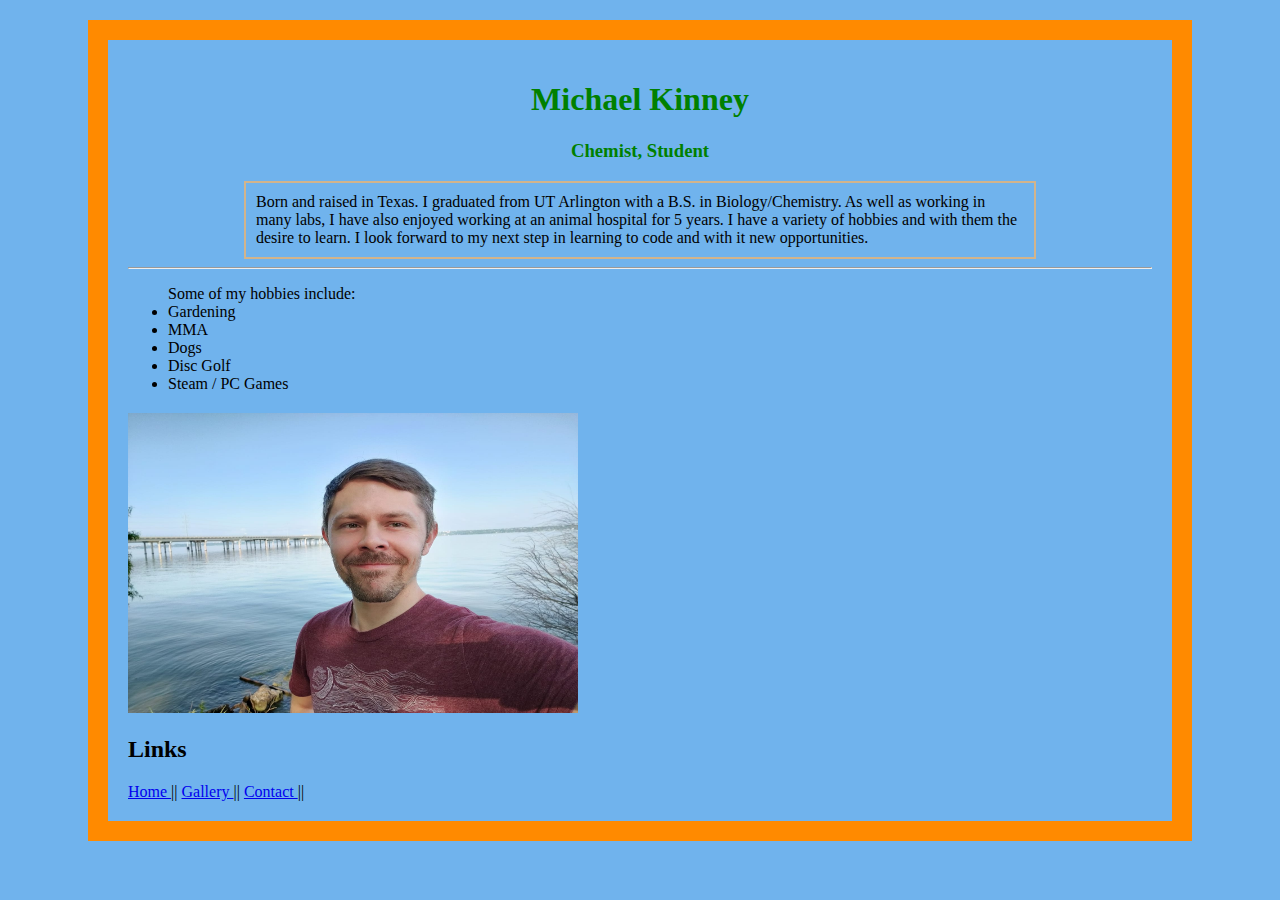
<file: index.html>
<!DOCTYPE html>
<html lang="en">
<head>
    <meta charset="UTF-8">
    <meta name="viewport" content="width=device-width, initial-scale=1.0">
	
	<Link rel="stylesheet" type="text/css" href="index.css">
	
    <title>Bio Page</title>
	<h1><center>Michael Kinney</center></h1>
	<h3><center>Chemist, Student</center></h3>
</head>
<body>

    <p> Born and raised in Texas. I graduated from UT Arlington with a B.S. in Biology/Chemistry.
	As well as working in many labs, I have also enjoyed working at an animal hospital for 5 years. I have a variety of hobbies and with them the desire to learn.
	I look forward to my next step in learning to code and with it new opportunities.
	</p>
	
	<hr/>
	<div2>
	<ul>Some of my hobbies include:
	<li>Gardening</li>
	<li>MMA</li>
	<li>Dogs</li>
	<li>Disc Golf</li>
	<li>Steam / PC Games</li>
	</ul>
	</div2>
	
	<h2></h2>
<img src="kinneyme.jpg" alt="Mike" width="450" height="300">

</body>

<footer>
	<div3><h2>Links</h2>
	<a href="index.html"> Home </a> ||
	<a href="gallery.html"> Gallery </a> || 
	<a href="contact.html"> Contact </a> || 
	</div3>
</footer>

</html>
</file>
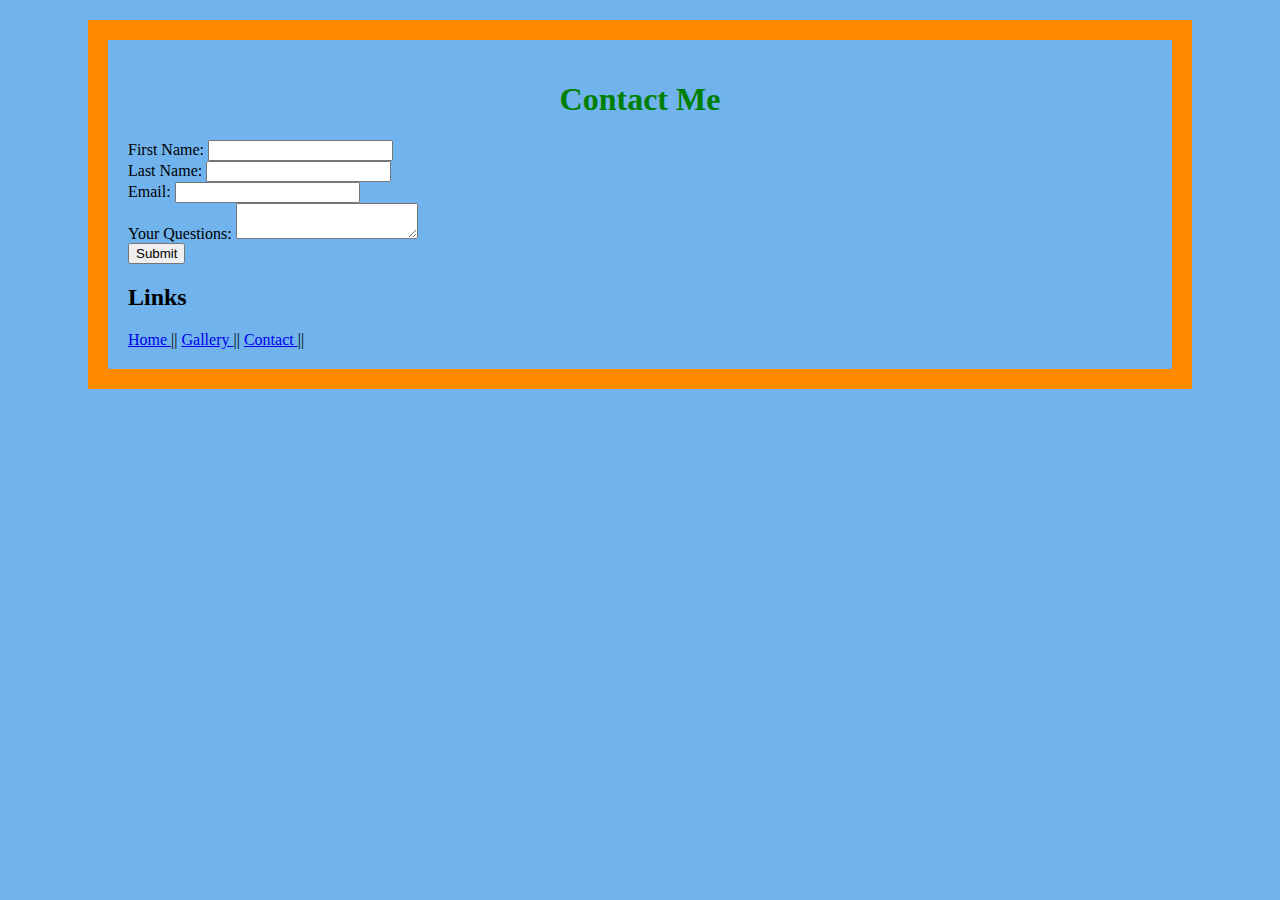
<file: contact.html>
<!DOCTYPE html>
<html lang="en">
<head>
    <meta charset="UTF-8">
    <meta name="viewport" content="width=device-width, initial-scale=1.0">
   
    <Link rel="stylesheet" type="text/css" href="index.css">

	
	<title>Contact</title>
</head>
<body>
     
	<h1> Contact Me </h1>
	<form>
	
	<label for="firstName">First Name:</label>
	<input id="firstName" type="text" name="firstName">
	<br/>
	<label for="lastName">Last Name:</label>
	<input id="lastName" type="text" name="lastName">
	<br/>
	<label for="email">Email:</label>
	<input id="email" type="email" name="email">
	<br/>
	<label for="yourQuestions">Your Questions:</label>
	<textarea id="yourQuestions"></textarea>
	<br/>
	<input type="submit" value="Submit">
	
	</form>
	


	
	
</body>
<footer>
<h2>Links</h2>
<div3>
<a href="index.html"> Home </a> ||
<a href="gallery.html"> Gallery </a> || 
<a href="contact.html"> Contact </a> ||
</div3></footer>

</html>
</file>
<file: index.css>
h1 {
	color: green;
	text-align: center;
   }
h3 {
	color: green;
   }
   
li {
	color: black;
	}

body{
	background: #70B3ED;
	border:20px solid #FF8A00;
	padding: 20px;
	max-width: 1300px;
	width: 80%;
	margin: 20px auto;
	}

p { 
	width: 75%;
	border: 2px solid tan;
	padding: 10px;
	margin: 0 auto 0 auto;
	}
.flex-container {
				display: flex;
				flex-wrap: wrap;
				padding: 20px tan;
				{
					
.flex-container > div {
				width: 300px;
				margin: 2px;
				background-color: tan;
				padding: 2px;
}
/*
div{ 
	}
.flex-container {
				display: flex;
				flex-wrap: nowrap;
				justify-content: 
				background-color: #FF8A00;
}
.flex-container > div{
						margin: 10px;
						padding: 10px;
}
				     

img {
	width: 30%;
	margin: 1.66%
	float: left;
	}
    
	/*margin: 1.66%;
}

	
	
/* body {
	background: img src="abstract.jpg";
	}          */
	
/* FLEX BOX */
	
/*
.container {
	border : 1px solid blue;
	padding : 10px:
	margin : 10px;
	display : flex;
	justify-content : space-evenly;
	flex-direction : column;
  }
  
 body {
	margin: 1;
  background: #70B3ED;
}


/*
sidebar {
  display: flex;
  flex-direction: column;
  justify-content: space-between;
  flex-wrap: wrap;
  height: 100vh;
  width: 15vw;
  border-right: 3px solid black;
  font-family: raleway;
  background: #34495e
}
/*
.item {
    padding: 10px 20px;
    color: white;
    font-size: 20px;
}

/*
.section {
  padding: 10px;
}
</file>
